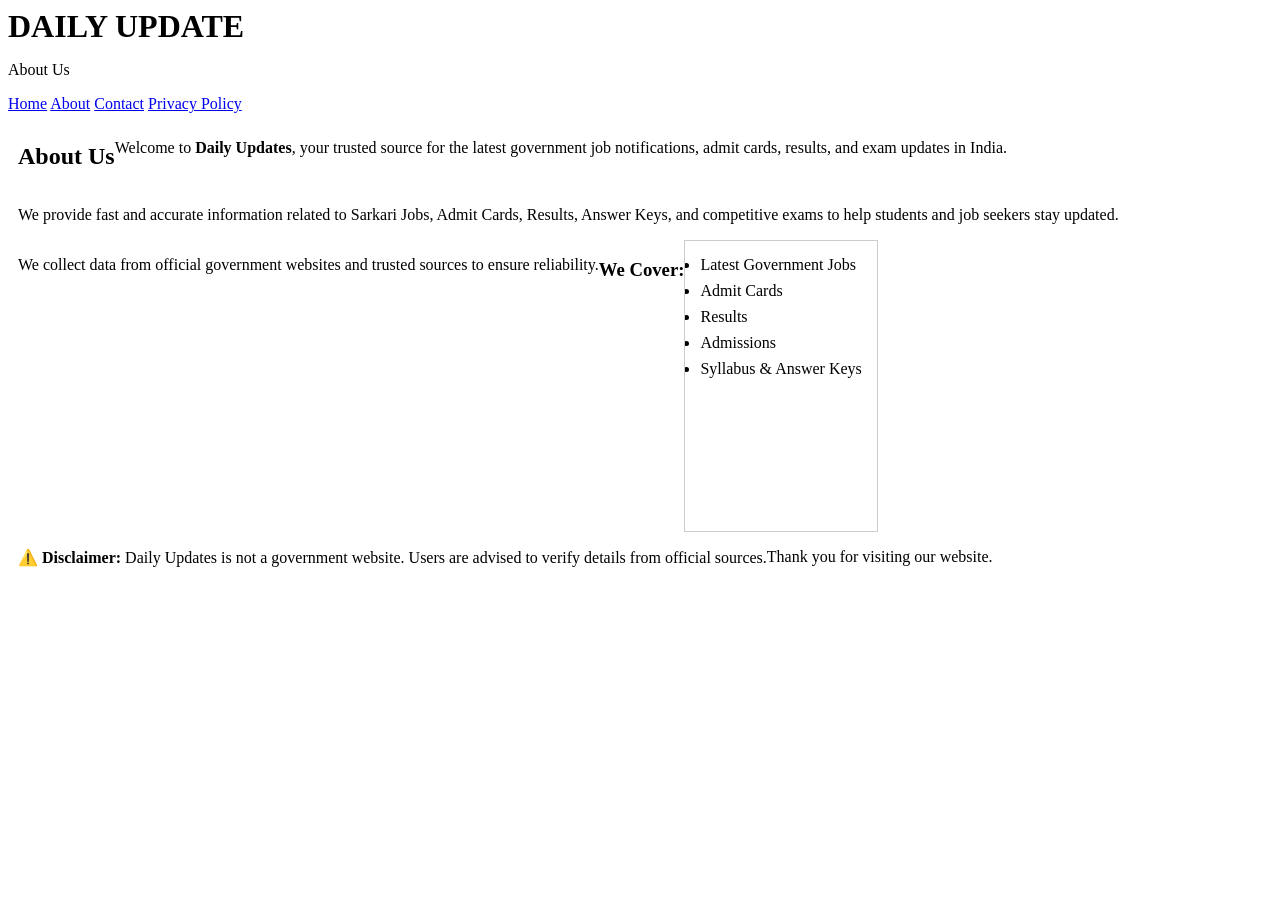
<file: about.html>
<!DOCTYPE html>
<html lang="en">
<head>
<meta charset="UTF-8">
<meta name="viewport" content="width=device-width, initial-scale=1.0">

<title>About Us - Daily Update</title>

<meta name="description" content="About Daily Update - Latest Jobs, Admit Card, Results updates in India">

<link rel="stylesheet" href="style.css">
</head>

<body>

<div class="header">
  <h1>DAILY UPDATE</h1>
  <p>About Us</p>
</div>

<div class="menu">
  <a href="index.html">Home</a>
  <a href="about.html">About</a>
  <a href="contact.html">Contact</a>
  <a href="privacy.html">Privacy Policy</a>
</div>

<div class="container">

<h2>About Us</h2>

<p>
Welcome to <b>Daily Updates</b>, your trusted source for the latest government job notifications, admit cards, results, and exam updates in India.
</p>

<p>
We provide fast and accurate information related to Sarkari Jobs, Admit Cards, Results, Answer Keys, and competitive exams to help students and job seekers stay updated.
</p>

<p>
We collect data from official government websites and trusted sources to ensure reliability.
</p>

<h3>We Cover:</h3>

<ul>
<li>Latest Government Jobs</li>
<li>Admit Cards</li>
<li>Results</li>
<li>Admissions</li>
<li>Syllabus & Answer Keys</li>
</ul>

<p>
⚠️ <b>Disclaimer:</b> Daily Updates is not a government website. Users are advised to verify details from official sources.
</p>

<p>
Thank you for visiting our website.
</p>

</div>

</body>
</html>
</file>
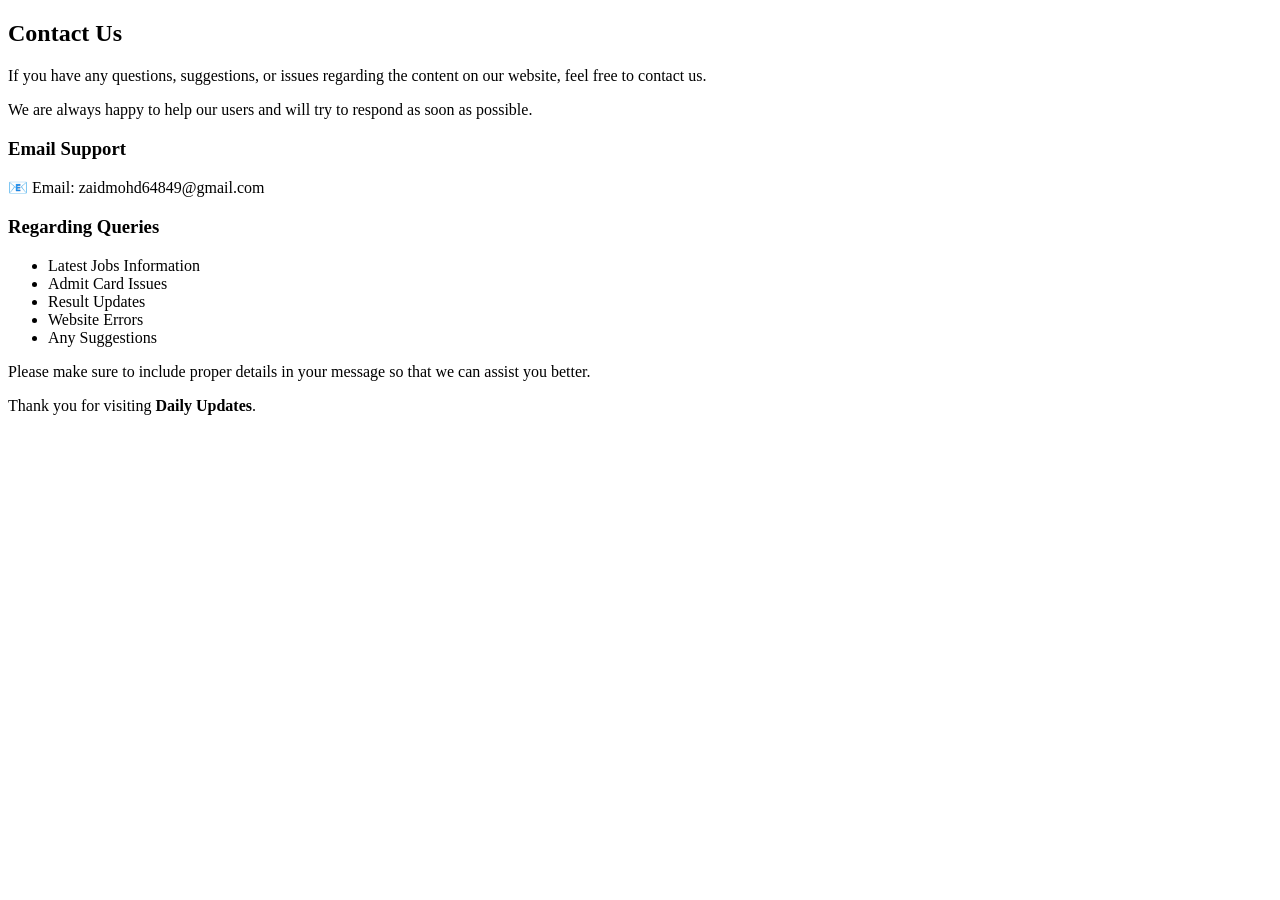
<file: contact.html>
<!DOCTYPE html>
<html>
<head>
<title>Contact Us - Daily Update</title>
</head>
<body>
<h2>Contact Us</h2><p>
If you have any questions, suggestions, or issues regarding the content on our website, feel free to contact us.
</p><p>
We are always happy to help our users and will try to respond as soon as possible.
</p><h3>Email Support</h3><p>
📧 Email: zaidmohd64849@gmail.com </b>
</p><p>
</p><h3>Regarding Queries</h3><ul>
<li>Latest Jobs Information</li>
<li>Admit Card Issues</li>
<li>Result Updates</li>
<li>Website Errors</li>
<li>Any Suggestions</li>
</ul><p>
Please make sure to include proper details in your message so that we can assist you better.
</p><p>
Thank you for visiting <b>Daily Updates</b>.
</p>


</body>
</html>
</file>
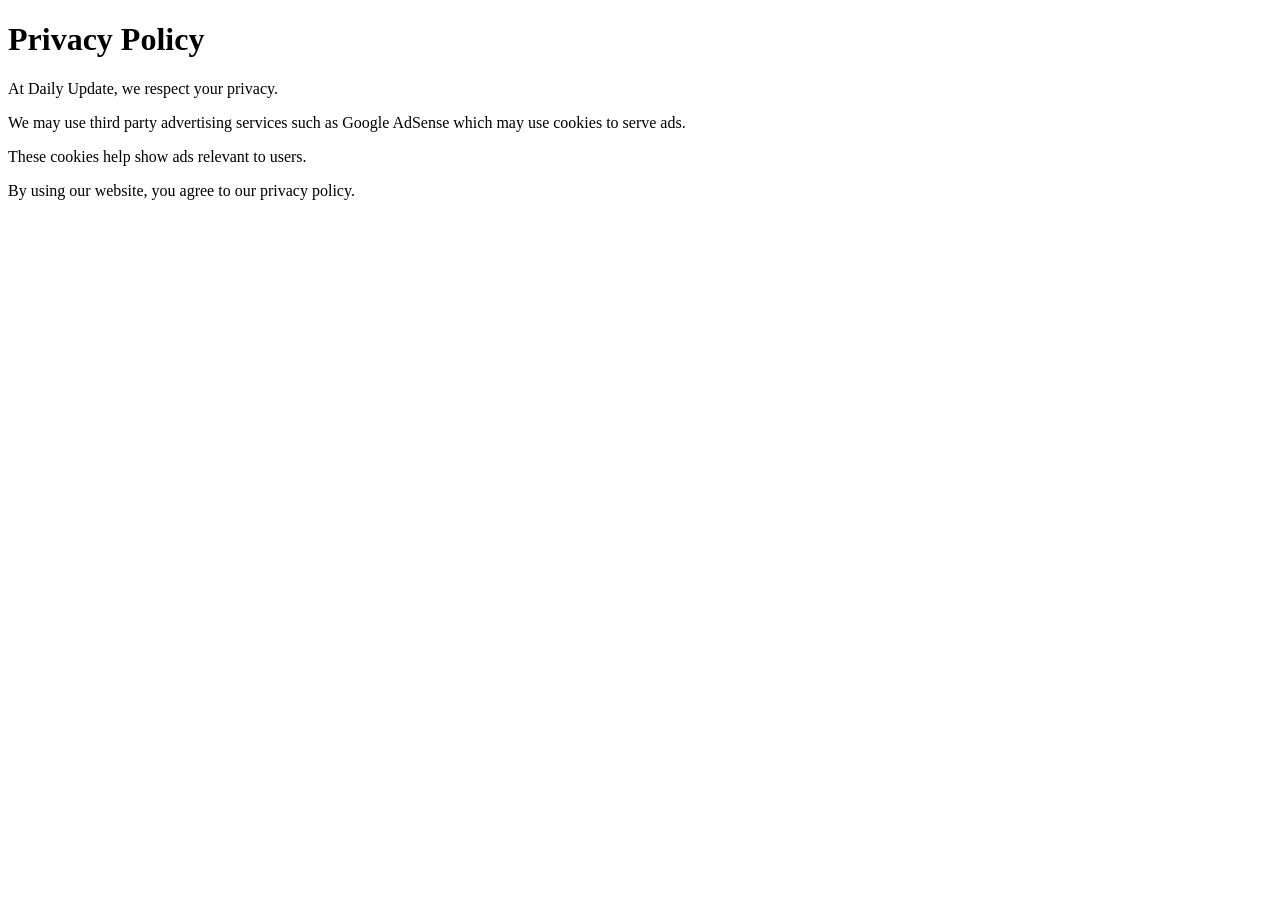
<file: privacy.html>
<!DOCTYPE html>
<html>
<head>
<title>Privacy Policy - Daily Update</title>
</head>
<body>

<h1>Privacy Policy</h1>

<p>At Daily Update, we respect your privacy.</p>

<p>We may use third party advertising services such as Google AdSense which may use cookies to serve ads.</p>

<p>These cookies help show ads relevant to users.</p>

<p>By using our website, you agree to our privacy policy.</p>

</body>
</html>
</file>
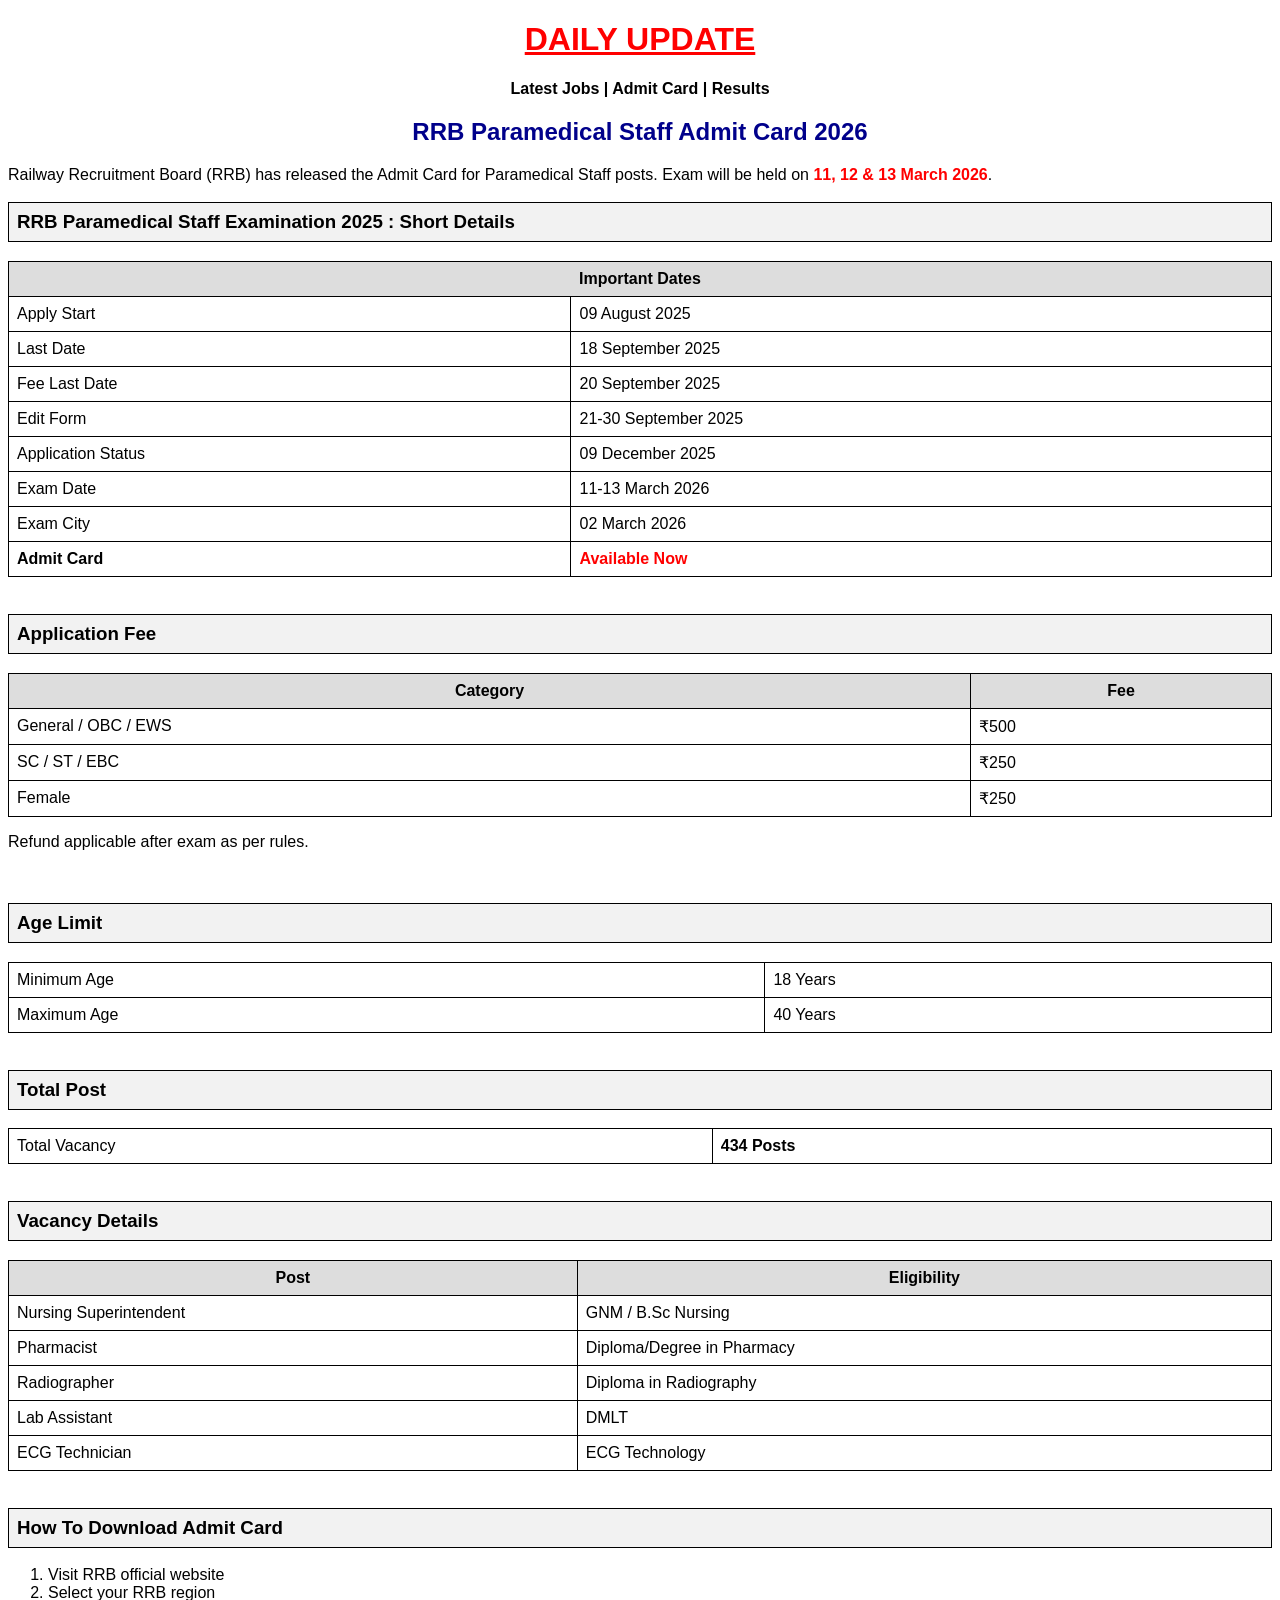
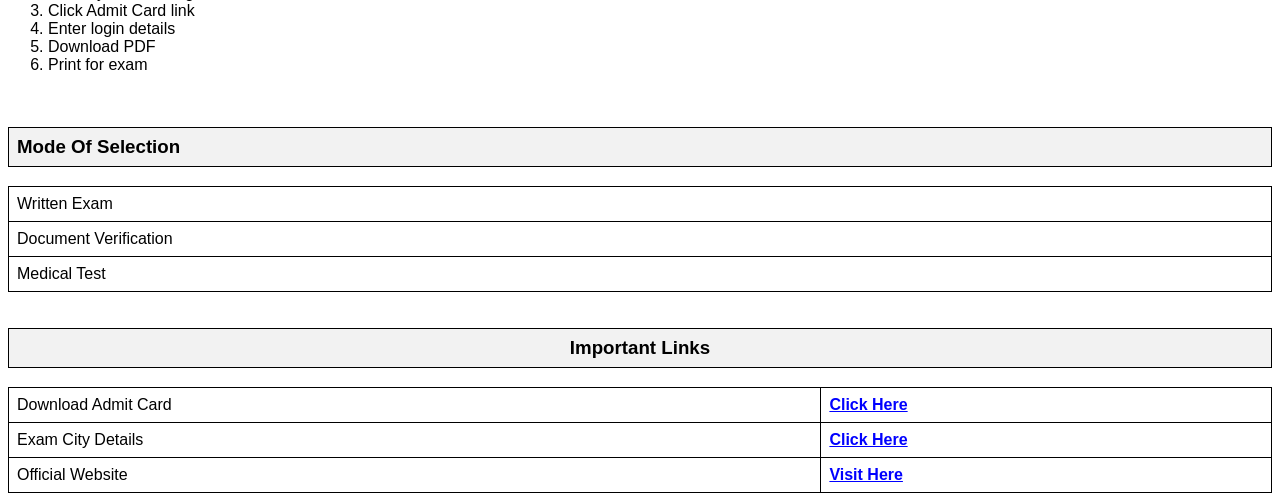
<file: rrb-paramedical-staff-admit-card-2026.html>
<!DOCTYPE html>
<html lang="en">
<head>
<meta charset="UTF-8">
<title>RRB Paramedical Staff Admit Card 2026</title>

<style>
body{font-family:Arial;}

h1{
color:red;
text-align:center;
text-decoration:underline;
}

h2{
color:darkblue;
text-align:center;
}

h3{
background:#f2f2f2;
padding:8px;
border:1px solid black;
}

table{
width:100%;
border-collapse:collapse;
}

table, th, td{
border:1px solid black;
}

th{
background:#ddd;
}

a{
color:blue;
text-decoration:underline;
font-weight:bold;
}

.highlight{
color:red;
font-weight:bold;
}
</style>

</head>

<body>

<h1>DAILY UPDATE</h1>
<p style="text-align:center;"><b>Latest Jobs | Admit Card | Results</b></p>

<h2>RRB Paramedical Staff Admit Card 2026</h2>


<p>
Railway Recruitment Board (RRB) has released the Admit Card for Paramedical Staff posts.
Exam will be held on <span class="highlight">11, 12 & 13 March 2026</span>.
</p>

<h3>RRB Paramedical Staff Examination 2025 : Short Details</h3>

<table cellpadding="8">
<tr><th colspan="2">Important Dates</th></tr>
<tr><td>Apply Start</td><td>09 August 2025</td></tr>
<tr><td>Last Date</td><td>18 September 2025</td></tr>
<tr><td>Fee Last Date</td><td>20 September 2025</td></tr>
<tr><td>Edit Form</td><td>21-30 September 2025</td></tr>
<tr><td>Application Status</td><td>09 December 2025</td></tr>
<tr><td>Exam Date</td><td>11-13 March 2026</td></tr>
<tr><td>Exam City</td><td>02 March 2026</td></tr>
<tr><td><b>Admit Card</b></td><td class="highlight">Available Now</td></tr>
</table>

<br>

<h3>Application Fee</h3>

<table cellpadding="8">
<tr><th>Category</th><th>Fee</th></tr>
<tr><td>General / OBC / EWS</td><td>₹500</td></tr>
<tr><td>SC / ST / EBC</td><td>₹250</td></tr>
<tr><td>Female</td><td>₹250</td></tr>
</table>

<p>Refund applicable after exam as per rules.</p>

<br>

<h3>Age Limit</h3>

<table cellpadding="8">
<tr><td>Minimum Age</td><td>18 Years</td></tr>
<tr><td>Maximum Age</td><td>40 Years</td></tr>
</table>

<br>

<h3>Total Post</h3>

<table cellpadding="8">
<tr><td>Total Vacancy</td><td><b>434 Posts</b></td></tr>
</table>

<br>

<h3>Vacancy Details</h3>

<table cellpadding="8">
<tr><th>Post</th><th>Eligibility</th></tr>
<tr><td>Nursing Superintendent</td><td>GNM / B.Sc Nursing</td></tr>
<tr><td>Pharmacist</td><td>Diploma/Degree in Pharmacy</td></tr>
<tr><td>Radiographer</td><td>Diploma in Radiography</td></tr>
<tr><td>Lab Assistant</td><td>DMLT</td></tr>
<tr><td>ECG Technician</td><td>ECG Technology</td></tr>
</table>

<br>

<h3>How To Download Admit Card</h3>

<ol>
<li>Visit RRB official website</li>
<li>Select your RRB region</li>
<li>Click Admit Card link</li>
<li>Enter login details</li>
<li>Download PDF</li>
<li>Print for exam</li>
</ol>

<br>

<h3>Mode Of Selection</h3>

<table cellpadding="8">
<tr><td>Written Exam</td></tr>
<tr><td>Document Verification</td></tr>
<tr><td>Medical Test</td></tr>
</table>

<br>

<h3 style="text-align:center;">Important Links</h3>

<table cellpadding="8">
<tr><td>Download Admit Card</td><td><a href="         https://rrb.digialm.com/EForms/configuredHtml/33128/98076/login.html">Click Here</a></td></tr>
<tr><td>Exam City Details</td><td><a href="https://rrb.digialm.com/EForms/loginAction.do?subAction=ViewLoginPage&formId=98076&orgId=33128 ">Click Here</a></td></tr>
<tr><td>Official Website</td><td><a href="https://indianrailways.gov.in/railwayboard/view_section.jsp?lang=0&id=0,7,1281 ">Visit Here</a></td></tr>
</table>

</body>
</html>
</file>
<file: style.css>
body{
  margin:0;
  font-family:Arial, sans-serif;
  background:#f5f5f5;
}

/* Header */
.header{
  background:red;
  color:white;
  text-align:center;
  padding:25px;
}
.header h1{margin:0;}

/* Menu */
.menu{
  background:#000080;
  text-align:center;
  padding:12px;
}
.menu a{
  color:white;
  margin:0 15px;
  text-decoration:none;
  font-weight:bold;
}
.menu a:hover{text-decoration:underline;}

/* Top Links */
.top-links{display:flex;flex-wrap:wrap;}
.link{
  flex:25%;
  padding:15px;
  text-align:center;
  color:white;
  font-weight:bold;
  cursor:pointer;
}
.link:hover{opacity:0.9;}
.red{background:red;}
.blue{background:blue;}
.green{background:green;}
.orange{background:orange;}

/* Container */
.container{display:flex;flex-wrap:wrap;padding:10px;}
.box{flex:33%;padding:10px;}
.box h2{background:#eee;padding:10px;margin:0;border-left:5px solid red;}
ul{
background:white;
margin:0;
padding:15px;
border:1px solid #ccc;
height:260px;
overflow-y:auto;
}
li{margin-bottom:8px;}
li a{text-decoration:none;color:#333;}
li a:hover{color:red;}

/* Search Bar */
.search-bar{
  display:flex;
  justify-content:flex-end;
  padding:10px;
}
.search-bar input{padding:6px;border:1px solid #ccc;border-radius:4px 0 0 4px;outline:none;}
.search-bar button{padding:6px 10px;border:1px solid #ccc;border-left:none;background:#eee;cursor:pointer;}
.search-bar button:hover{background:#ddd;}

/* Mobile */
@media(max-width:768px){
  .box{flex:100%;}
  .link{flex:50%;}
  .search-bar{justify-content:center;margin-top:10px;}
}
</file>
